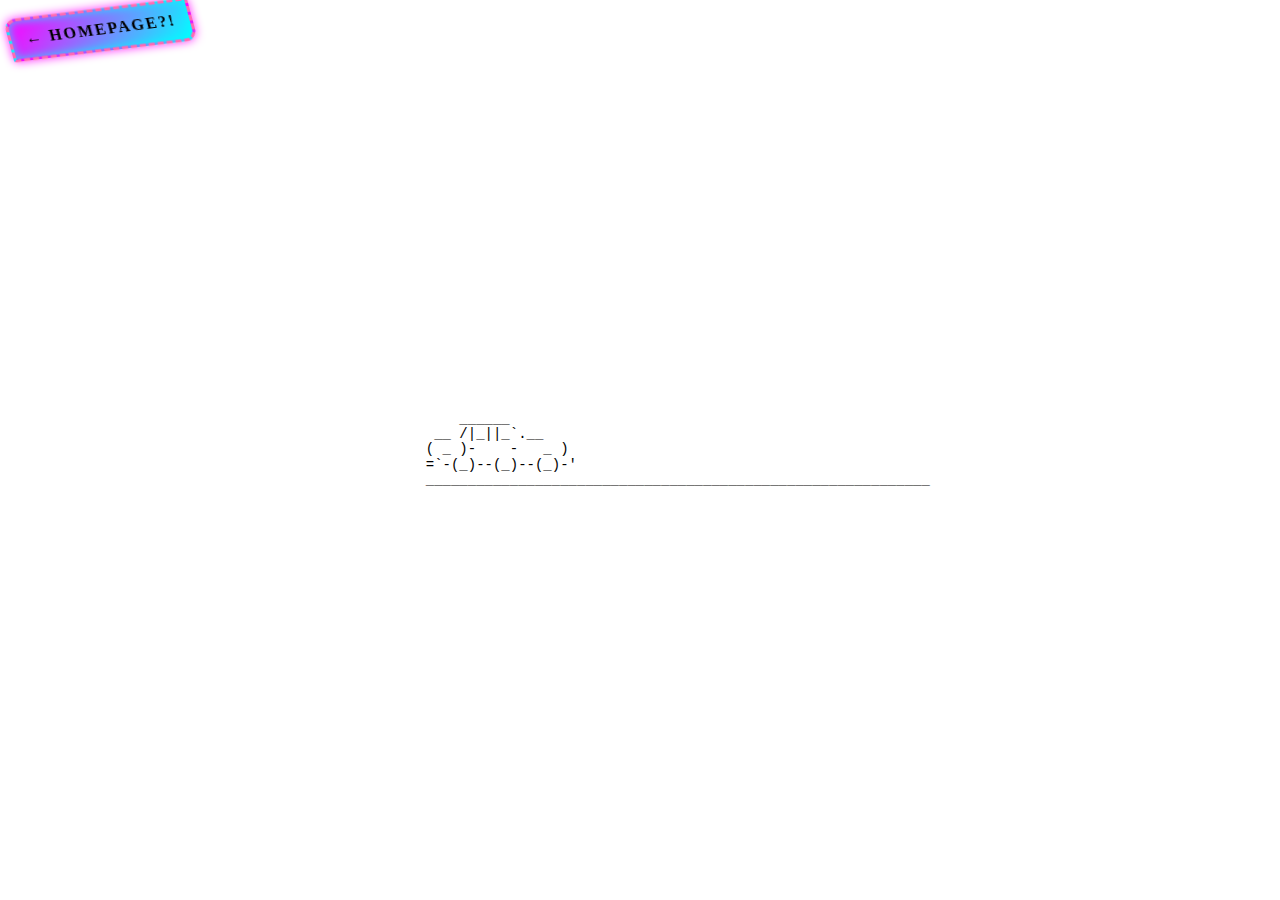
<file: car.html>
<!DOCTYPE html>
<html lang="en">
<head>
  <meta charset="UTF-8" />
  <meta name="viewport" content="width=device-width, initial-scale=1" />
  <title>ASCII Car</title>
  <style>
    html, body {
      height: 100%;
      margin: 0;
      background: #ffffff;
    }
    .back-weird {
      position: fixed;
      top: 8px;
      left: 8px;
      z-index: 9999;
      padding: 10px 14px;
      border: 3px dashed hotpink;
      border-radius: 12px 2px 12px 2px;
      background: linear-gradient(135deg, #ff00ff, #00ffff);
      color: #000;
      text-decoration: none;
      font-family: "Comic Sans MS", "Papyrus", cursive, fantasy;
      font-weight: 900;
      text-transform: uppercase;
      letter-spacing: 2px;
      box-shadow: 0 0 10px rgba(255,0,255,0.8), 0 0 10px rgba(0,255,255,0.8) inset;
      transform: rotate(-7deg) skewX(8deg);
      animation: wiggle 1.2s infinite ease-in-out, hue 3s infinite linear;
    }
    .back-weird:hover {
      filter: drop-shadow(0 0 8px gold) contrast(1.4) saturate(1.6);
      transform: rotate(7deg) skewX(-10deg) scale(1.05);
    }
    @keyframes wiggle {
      0%, 100% { transform: rotate(-7deg) skewX(8deg) translateY(0); }
      25% { transform: rotate(-4deg) skewX(5deg) translateY(-2px); }
      50% { transform: rotate(4deg) skewX(-5deg) translateY(1px); }
      75% { transform: rotate(-2deg) skewX(3deg) translateY(-1px); }
    }
    @keyframes hue {
      0% { filter: hue-rotate(0deg); }
      100% { filter: hue-rotate(360deg); }
    }
    .stage {
      height: 100%;
      display: flex;
      align-items: center;
      justify-content: center;
      padding: 20px;
      box-sizing: border-box;
    }
    pre {
      margin: 0;
      font-family: "Courier New", Courier, monospace;
      font-size: 14px;
      line-height: 1.1;
      white-space: pre;
      user-select: none;
    }
  </style>
</head>
<body>
  <a class="back-weird" href="index.html" title="ZOOM back!">← HOMEPAGE?!</a>
  <div class="stage">
    <pre id="anim"></pre>
  </div>

  <script>
    // Simple ASCII car animation moving horizontally
    const pre = document.getElementById('anim');

    const car = [
      "    ______",
      " __ /|_||_\`.__",
      "( _ )-    -   _ )",
      "=`-(_)--(_)--(_)-'"
    ];

    const road = "_".repeat(60);

    let pos = 0;

    function render() {
      const cols = Math.max(30, Math.floor((window.innerWidth - 40) / 8)); // rough chars based on font size
      const maxPos = cols;
      const pad = " ".repeat(pos);
      const frame = car.map(l => pad + l).join("\n") + "\n" + pad + road;
      pre.textContent = frame;
      pos = (pos + 1) % (maxPos + 30);
    }

    let timer = setInterval(render, 60);
    window.addEventListener('resize', () => { /* keep animating smoothly on resize */ });
  </script>
</body>
</html>
</file>
